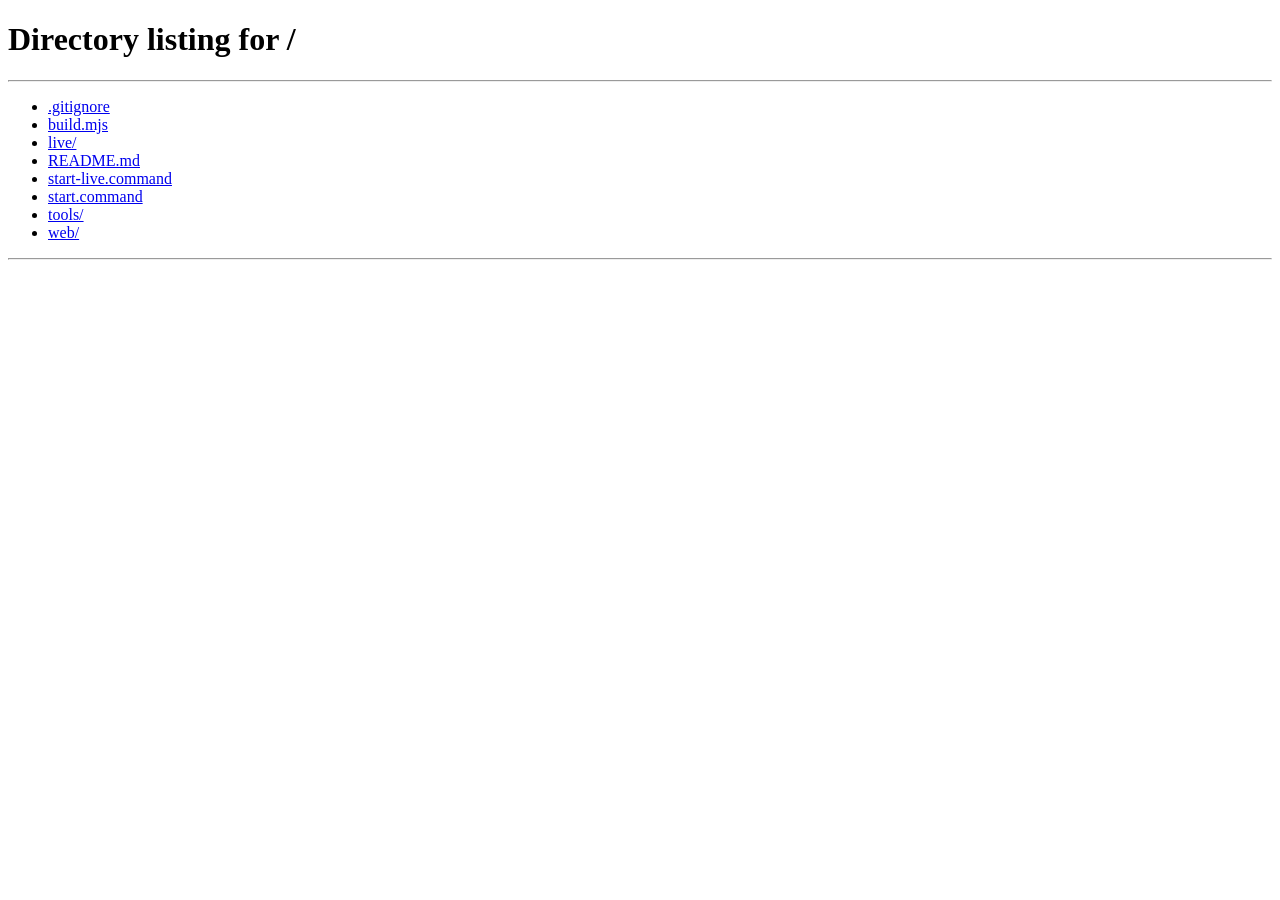
<file: web/platform.html>
<!DOCTYPE html>
<html lang="en"><head><meta charset="UTF-8"><title>SUPIT</title><meta http-equiv="refresh" content="0; url=/"><link rel="canonical" href="/"></head>
<body><p>This page has moved. <a href="/">Go to the SUPIT homepage</a>.</p></body></html>
</file>
